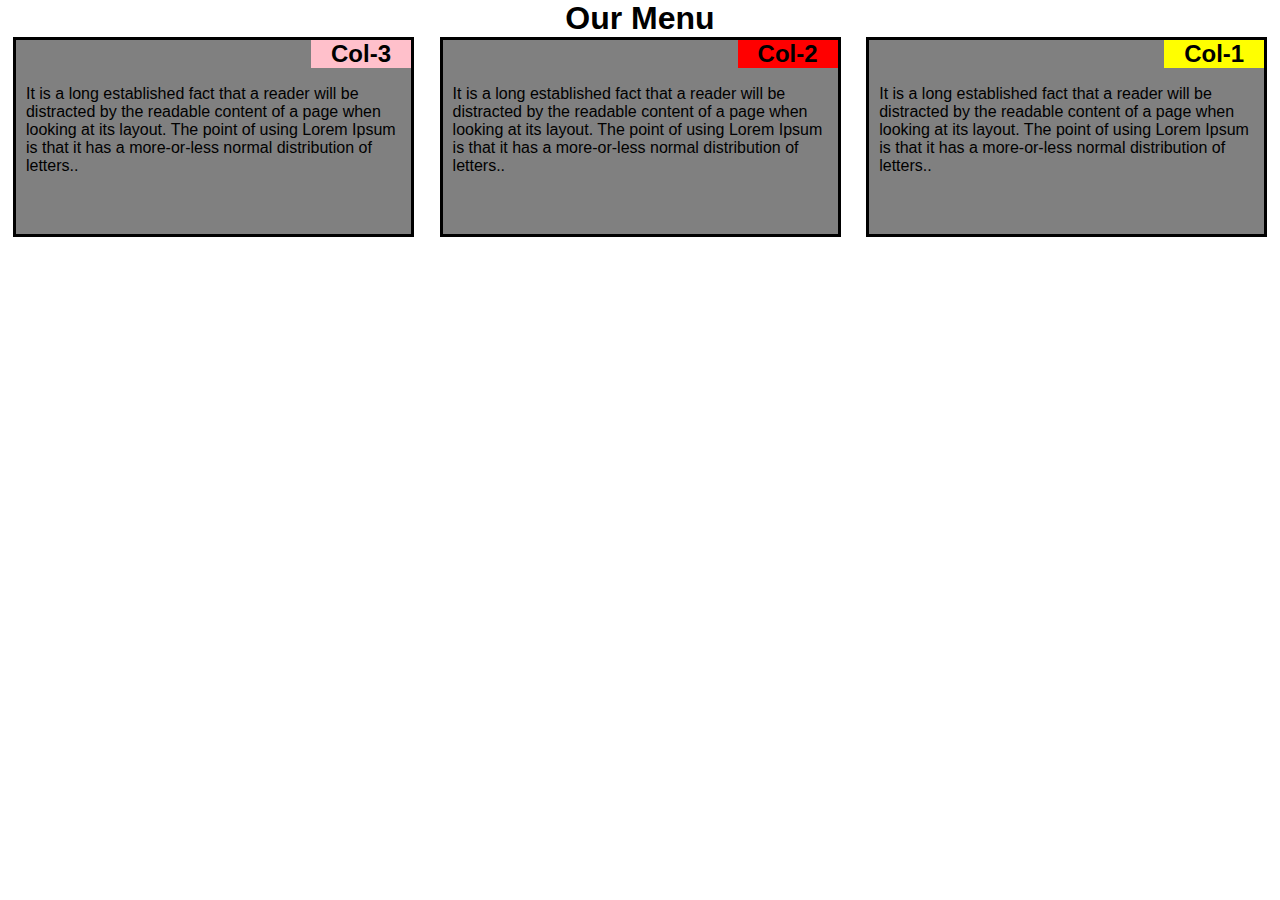
<file: site/mod2_solution/index.html>
<!DOCTYPE html>
<html>
<head>
	<meta charset="utf-8">
	<meta name="viewport" content="width=device-width, intial-scale=1">
	<link rel="stylesheet" type="text/css" href="./style.css">
	<title>
Menu-Restaurant</title>
</head>
<body>
<h1>Our Menu</h1>

<div class="row"> 
	
		<div class="container col_lg_2 col_md_4 col_sm_6">
			<h2 class="chicken">Col-1</h2>
			<p>It is a long established fact that a reader will be distracted by the readable content of a page when looking at its layout. The point of using Lorem Ipsum is that it has a more-or-less normal distribution of letters..</p>
		</div>

			<div class="container col_lg_2 col_md_4 col_sm_6">
			<h2 class="beef">Col-2</h2>
			<p>It is a long established fact that a reader will be distracted by the readable content of a page when looking at its layout. The point of using Lorem Ipsum is that it has a more-or-less normal distribution of letters..</p>
		</div>

			<div class="container col_lg_2 col_md_5 col_sm_6">
			<h2 class="sushi">Col-3</h2>
			<p>It is a long established fact that a reader will be distracted by the readable content of a page when looking at its layout. The point of using Lorem Ipsum is that it has a more-or-less normal distribution of letters..</p>
		</div> 
		
</div>
</body>
</html>
</file>
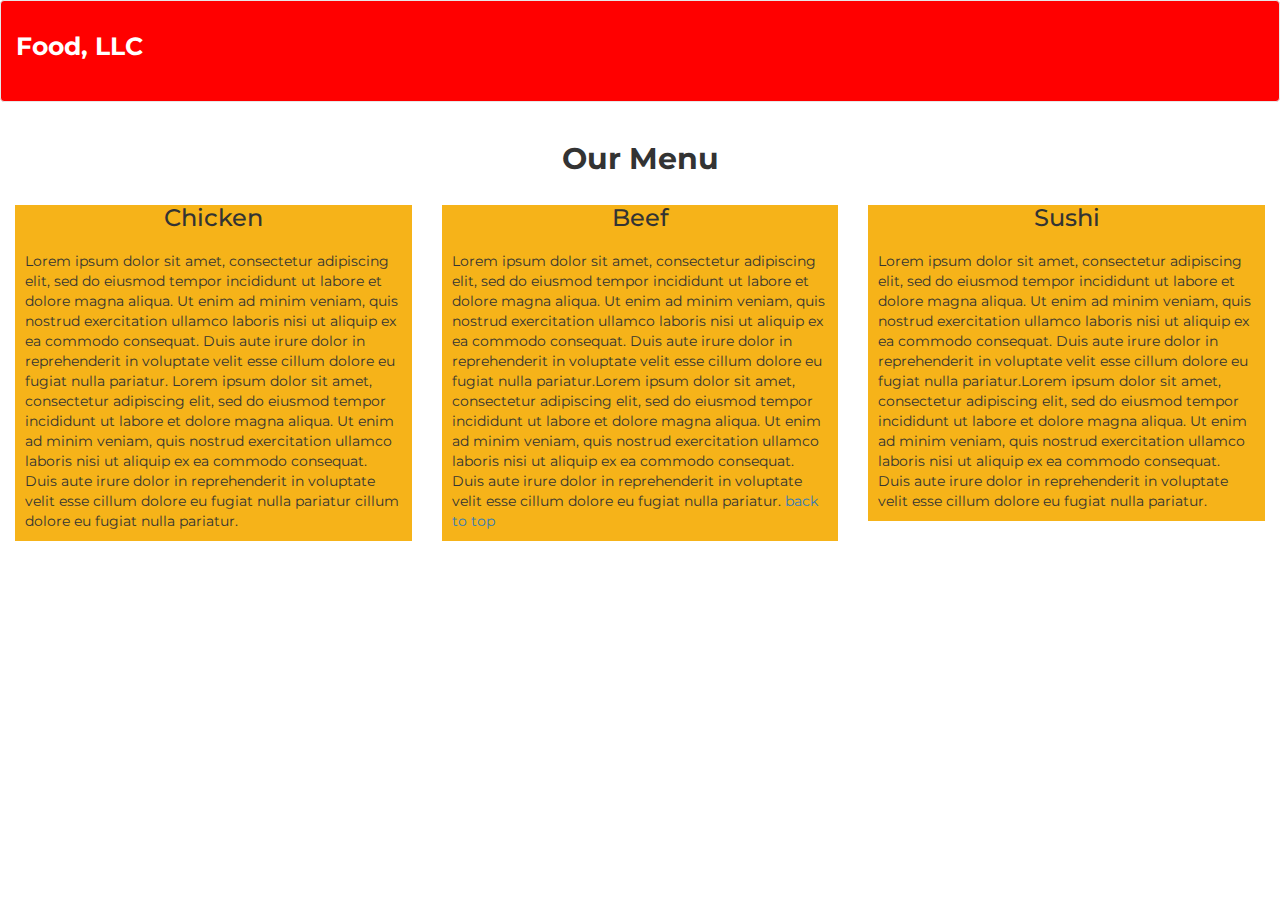
<file: site/mod3_solution/index.html>
<!DOCTYPE html>
<html lang="en">
<head>
  <title>Food, LLC</title>
  <link rel="stylesheet" type="text/css" href="./style.css">
    <meta charset="utf-8">
  <meta name="viewport" content="width=device-width, initial-scale=1">
  <link rel="stylesheet" href="https://maxcdn.bootstrapcdn.com/bootstrap/3.4.1/css/bootstrap.min.css">
  <link href="https://fonts.googleapis.com/css?family=Montserrat" rel="stylesheet">
  <script src="https://ajax.googleapis.com/ajax/libs/jquery/3.5.1/jquery.min.js"></script>
  <script src="https://maxcdn.bootstrapcdn.com/bootstrap/3.4.1/js/bootstrap.min.js"></script>
</head>
<body>
<!----------Header-------------->
<header>
<nav class="navbar navbar-default" role="navigation">
  <div class="container-fluid">
    <div class="navbar-header">
      <button type="button" class="navbar-toggle" data-toggle="collapse" data-target="#myNavbar">
        <span class="icon-bar"></span>
        <span class="icon-bar"></span>
        <span class="icon-bar"></span>                        
      </button>
      <a class="navbar-brand" href="#">Food, LLC</a>
    </div>
    <div class="collapse navbar-collapse" id="myNavbar">
      <ul class="nav navbar-nav visible-xs text-center">
        <li><a href="#chicken">Chicken</a></li>
        <li><a href="#beef">Beef</a></li>
        <li><a href="#sushi">Sushi</a></li>
      </ul>
    </div>
  </div>
</nav>
</header>
<!--------End Header---------------->
<!-------- Menu---------------->
<div class="container-fluid">
  <h2 class="text-center" href="#back">Our Menu</h2>
  <div class="row">
    <div class="col-md-4 col-sm-6 col-xs-12">
      <div class="chicken" id="chicken" >
          <h3 class="text-center">Chicken</h3>
        <p>Lorem ipsum dolor sit amet, consectetur adipiscing elit, sed do eiusmod tempor incididunt ut labore et dolore magna aliqua. Ut enim ad minim veniam, quis nostrud exercitation ullamco laboris nisi ut aliquip ex ea commodo consequat. Duis aute irure dolor in reprehenderit in voluptate velit esse cillum dolore eu fugiat nulla pariatur.
        Lorem ipsum dolor sit amet, consectetur adipiscing elit, sed do eiusmod tempor incididunt ut labore et dolore magna aliqua. Ut enim ad minim veniam, quis nostrud exercitation ullamco laboris nisi ut aliquip ex ea commodo consequat. Duis aute irure dolor in reprehenderit in voluptate velit esse cillum dolore eu fugiat nulla pariatur cillum dolore eu fugiat nulla pariatur.</p>
      </div>
    </div>

    <div class="col-md-4 col-sm-6 col-xs-12">
      <div class="beef" id="beef">
     <h3 class="text-center">Beef</h3>
        <p>Lorem ipsum dolor sit amet, consectetur adipiscing elit, sed do eiusmod tempor incididunt ut labore et dolore magna aliqua. Ut enim ad minim veniam, quis nostrud exercitation ullamco laboris nisi ut aliquip ex ea commodo consequat. Duis aute irure dolor in reprehenderit in voluptate velit esse cillum dolore eu fugiat nulla pariatur.Lorem ipsum dolor sit amet, consectetur adipiscing elit, sed do eiusmod tempor incididunt ut labore et dolore magna aliqua. Ut enim ad minim veniam, quis nostrud exercitation ullamco laboris nisi ut aliquip ex ea commodo consequat. Duis aute irure dolor in reprehenderit in voluptate velit esse cillum dolore eu fugiat nulla pariatur.
         <a href="">back to top</a></p>

      </div>
    </div>

    <div class="col-md-4 col-sm-12 col-xs-12">
      <div class="sushi" id="sushi">
        <h3 class="text-center">Sushi</h3>
        <p>Lorem ipsum dolor sit amet, consectetur adipiscing elit, sed do eiusmod tempor incididunt ut labore et dolore magna aliqua. Ut enim ad minim veniam, quis nostrud exercitation ullamco laboris nisi ut aliquip ex ea commodo consequat. Duis aute irure dolor in reprehenderit in voluptate velit esse cillum dolore eu fugiat nulla pariatur.Lorem ipsum dolor sit amet, consectetur adipiscing elit, sed do eiusmod tempor incididunt ut labore et dolore magna aliqua. Ut enim ad minim veniam, quis nostrud exercitation ullamco laboris nisi ut aliquip ex ea commodo consequat. Duis aute irure dolor in reprehenderit in voluptate velit esse cillum dolore eu fugiat nulla pariatur.</p>
      </div>
    </div>
  </div>
 <!--------End Menu---------------->
</div>
</body>
</html>
</file>
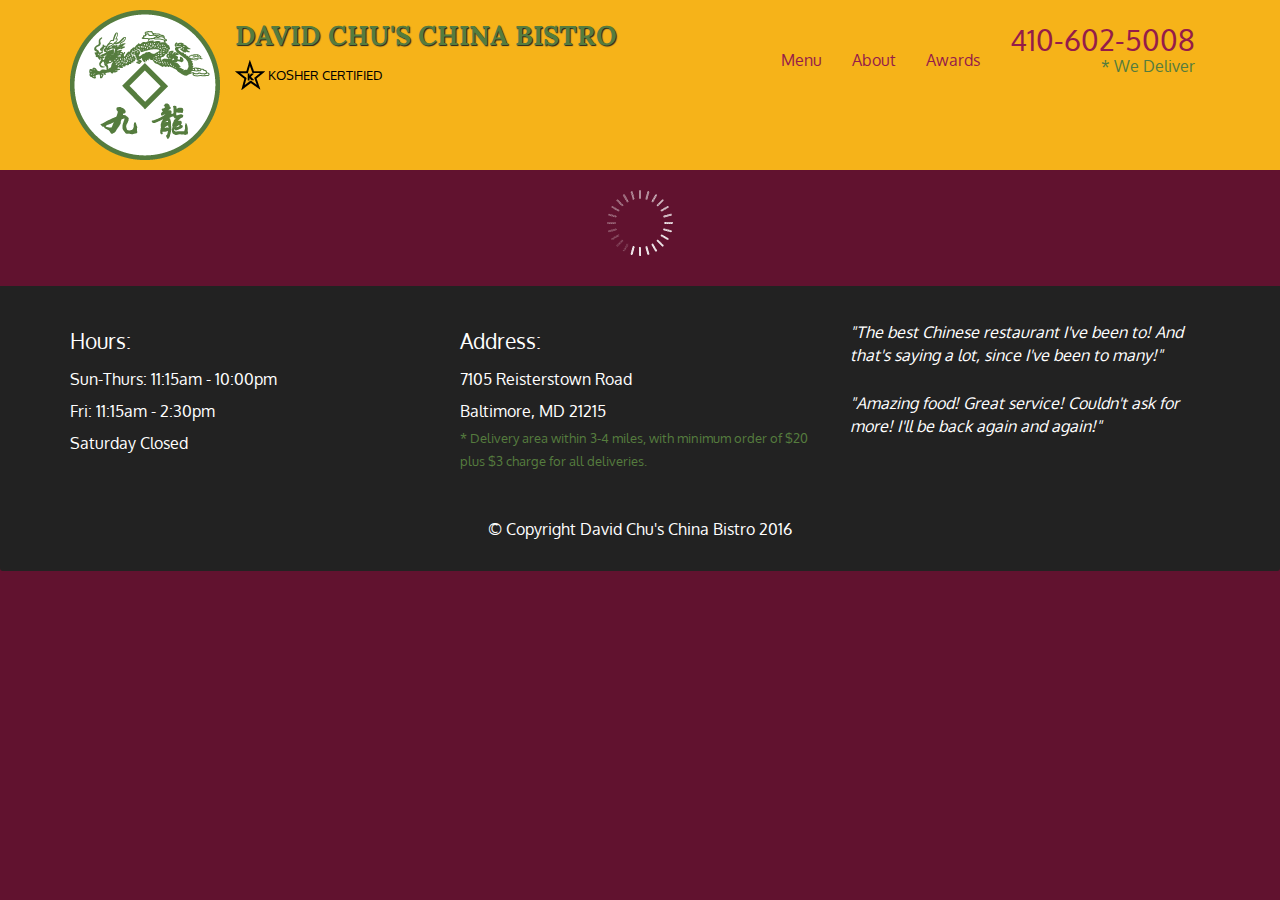
<file: site/mod5-solution/index.html>
<!doctype html>
<html lang="en">
  <head>
    <meta charset="utf-8">
    <meta http-equiv="X-UA-Compatible" content="IE=edge">
    <meta name="viewport" content="width=device-width, initial-scale=1">
    <title>David Chu's China Bistro</title>
    <link rel="stylesheet" href="css/bootstrap.min.css">
    <link rel="stylesheet" href="css/styles.css">
    <link href='https://fonts.googleapis.com/css?family=Oxygen:400,300,700' rel='stylesheet' type='text/css'>
    <link href='https://fonts.googleapis.com/css?family=Lora' rel='stylesheet' type='text/css'>
  </head>
<body>
  <header>
    <nav id="header-nav" class="navbar navbar-default">
      <div class="container">
        <div class="navbar-header">
          <a href="index.html" class="pull-left visible-md visible-lg">
            <div id="logo-img"></div>
          </a>

          <div class="navbar-brand">
            <a href="index.html"><h1>David Chu's China Bistro</h1></a>
            <p>
              <img src="images/star-k-logo.png" alt="Kosher certification">
              <span>Kosher Certified</span>
            </p>
          </div>

          <button id="navbarToggle" type="button" class="navbar-toggle collapsed" data-toggle="collapse" data-target="#collapsable-nav" aria-expanded="false">
            <span class="sr-only">Toggle navigation</span>
            <span class="icon-bar"></span>
            <span class="icon-bar"></span>
            <span class="icon-bar"></span>
          </button>
        </div>
        
        <div id="collapsable-nav" class="collapse navbar-collapse">
           <ul id="nav-list" class="nav navbar-nav navbar-right">
            <li id="navHomeButton" class="visible-xs active">
              <a href="index.html">
                <span class="glyphiconglyphicon-home"></span> Home</a>
            </li>
            <li id="navMenuButton">
              <a href="#" onclick="$dc.loadMenuCategories();">
                <span class="glyphiconglyphicon-cutlery"></span><br class="hidden-xs"> Menu</a>
            </li>
            <li>
              <a href="#">
                <span class="glyphiconglyphicon-info-sign"></span><br class="hidden-xs"> About</a>
            </li>
            <li>
              <a href="#">
                <span class="glyphiconglyphicon-certificate"></span><br class="hidden-xs"> Awards</a>
            </li>
            <li id="phone" class="hidden-xs">
              <a href="tel:410-602-5008">
                <span>410-602-5008</span></a><div>* We Deliver</div>
            </li>
          </ul><!-- #nav-list -->
        </div><!-- .collapse .navbar-collapse -->
      </div><!-- .container -->
    </nav><!-- #header-nav -->
  </header>

  <div id="call-btn" class="visible-xs">
    <a class="btn" href="tel:410-602-5008">
    <span class="glyphicon glyphicon-earphone"></span>
    410-602-5008
    </a>
  </div>
  <div id="xs-deliver" class="text-center visible-xs">* We Deliver</div>

  <div id="main-content" class="container"></div>

  <footer class="panel-footer">
    <div class="container">
      <div class="row">
        <section id="hours" class="col-sm-4">
          <span>Hours:</span><br>
          Sun-Thurs: 11:15am - 10:00pm<br>
          Fri: 11:15am - 2:30pm<br>
          Saturday Closed
          <hr class="visible-xs">
        </section>
        <section id="address" class="col-sm-4">
          <span>Address:</span><br>
          7105 Reisterstown Road<br>
          Baltimore, MD 21215
          <p>* Delivery area within 3-4 miles, with minimum order of $20 plus $3 charge for all deliveries.</p>
          <hr class="visible-xs">
        </section>
        <section id="testimonials" class="col-sm-4">
          <p>"The best Chinese restaurant I've been to! And that's saying a lot, since I've been to many!"</p>
          <p>"Amazing food! Great service! Couldn't ask for more! I'll be back again and again!"</p>
        </section>
      </div>
      <div class="text-center">&copy; Copyright David Chu's China Bistro 2016</div>
    </div>
  </footer>

  <!-- jQuery (Bootstrap JS plugins depend on it) -->
  <script src="js/jquery-2.1.4.min.js"></script>
  <script src="js/bootstrap.min.js"></script>
  <script src="js/ajax-utils.js"></script>
  <script src="js/script.js"></script>
</body>
</html>
</file>
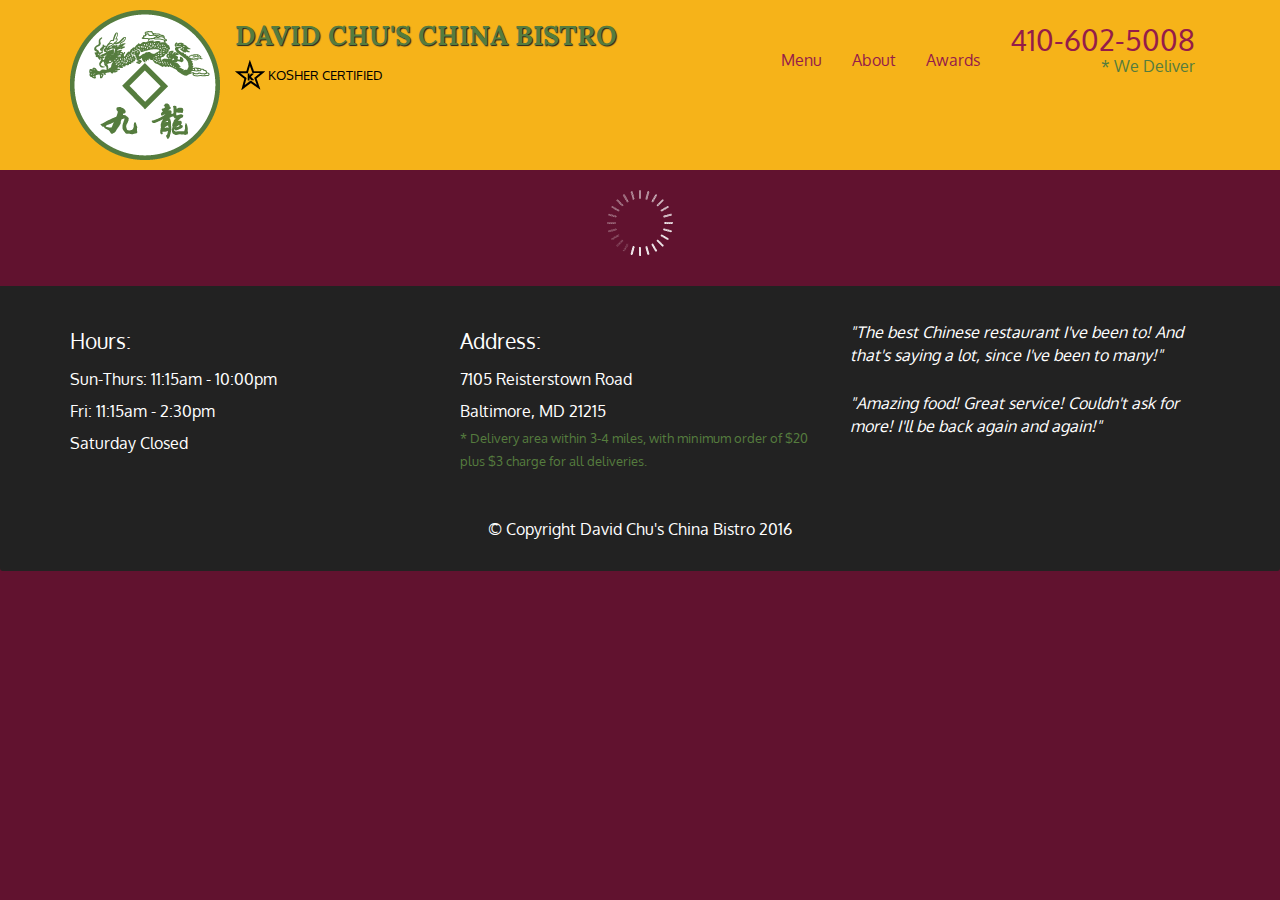
<file: site/mod5_solution/index.html>
<!doctype html>
<html lang="en">
  <head>
    <meta charset="utf-8">
    <meta http-equiv="X-UA-Compatible" content="IE=edge">
    <meta name="viewport" content="width=device-width, initial-scale=1">
    <title>David Chu's China Bistro</title>
    <link rel="stylesheet" href="css/bootstrap.min.css">
    <link rel="stylesheet" href="css/styles.css">
    <script src="https://ajax.googleapis.com/ajax/libs/jquery/3.5.1/jquery.min.js"></script>
    <script src="https://maxcdn.bootstrapcdn.com/bootstrap/3.4.1/js/bootstrap.min.js"></script>
    <link href='https://fonts.googleapis.com/css?family=Oxygen:400,300,700' rel='stylesheet' type='text/css'>
    <link href='https://fonts.googleapis.com/css?family=Lora' rel='stylesheet' type='text/css'>
  </head>
<body>
  <header>
    <nav id="header-nav" class="navbar navbar-default" role="navigation">
      <div class="container">
        <div class="navbar-header">
          <a href="index.html" class="pull-left visible-md visible-lg">
            <div id="logo-img" alt="Logo image"></div>
          </a>

          <div class="navbar-brand">
            <a href="index.html"><h1>David Chu's China Bistro</h1></a>
            <p>
              <img src="images/star-k-logo.png" alt="Kosher certification">
              <span>Kosher Certified</span>
            </p>
          </div>

          <button id="navbarToggle" type="button" class="navbar-toggle collapsed" 
          data-toggle="collapse" data-target="#collapsable-nav" aria-expanded="false">
            <span class="sr-only">Toggle navigation</span>
            <span class="icon-bar"></span>
            <span class="icon-bar"></span>
            <span class="icon-bar"></span>
          </button>
        </div>
        
        <div id="collapsable-nav" class="collapse navbar-collapse">
           <ul id="nav-list" class="nav navbar-nav navbar-right">
            <li id="navHomeButton" class="visible-xs active">
              <a href="index.html">
                <span class="glyphiconglyphicon-home"></span> Home</a>
            </li>
            <li id="navMenuButton">
              <a href="#" onclick="$dc.loadMenuCategories();">
                <span class="glyphiconglyphicon-cutlery"></span><br class="hidden-xs"> Menu</a>
            </li>
            <li>
              <a href="#">
                <span class="glyphiconglyphicon-info-sign"></span><br class="hidden-xs"> About</a>
            </li>
            <li>
              <a href="#">
                <span class="glyphiconglyphicon-certificate"></span><br class="hidden-xs"> Awards</a>
            </li>
            <li id="phone" class="hidden-xs">
              <a href="tel:410-602-5008">
                <span>410-602-5008</span></a><div>* We Deliver</div>
            </li>
          </ul><!-- #nav-list -->
        </div><!-- .collapse .navbar-collapse -->
      </div><!-- .container -->
    </nav><!-- #header-nav -->
  </header>

  <div id="call-btn" class="visible-xs">
    <a class="btn" href="tel:410-602-5008">
      <span class="glyphiconglyphicon-earphone"></span>
    410-602-5008
    </a>
  </div>
  <div id="xs-deliver" class="text-center visible-xs">* We Deliver</div>

  <div id="main-content" class="container"></div>

  <footer class="panel-footer">
    <div class="container">
      <div class="row">
        <section id="hours" class="col-sm-4">
          <span>Hours:</span><br>
          Sun-Thurs: 11:15am - 10:00pm<br>
          Fri: 11:15am - 2:30pm<br>
          Saturday Closed
          <hr class="visible-xs">
        </section>
        <section id="address" class="col-sm-4">
          <span>Address:</span><br>
          7105 Reisterstown Road<br>
          Baltimore, MD 21215
          <p>* Delivery area within 3-4 miles, with minimum order of $20 plus $3 charge for all deliveries.</p>
          <hr class="visible-xs">
        </section>
        <section id="testimonials" class="col-sm-4">
          <p>"The best Chinese restaurant I've been to! And that's saying a lot, since I've been to many!"</p>
          <p>"Amazing food! Great service! Couldn't ask for more! I'll be back again and again!"</p>
        </section>
      </div>
      <div class="text-center">&copy; Copyright David Chu's China Bistro 2016</div>
    </div>
  </footer>

  <!-- jQuery (Bootstrap JS plugins depend on it) -->
  <script src="js/jquery-2.1.4.min.js"></script>
  <script src="js/bootstrap.min.js"></script>
  <script src="js/ajax-utils.js"></script>
  <script src="js/script.js"></script>
</body>
</html>
</file>
<file: site/mod2_solution/style.css>
*{
	box-sizing: border-box;
margin: 0;
padding: 0;

}
body{
	font-family: Arial, Helvetica, sans-serif;
}

h1{
	text-align: center;
}


.row{
width: 100%;

}

.container{
margin: 10px;
border: 3px solid black;
background-color: gray;
margin-left: auto;
margin-right: auto;
height: 200px;
position: relative;
}
h2{
	position: absolute;
	width: 100px;
	top: 0;
	right: 0;
	text-align: center;
}
p{
	position: absolute;
	top: 35px;
	padding: 10px;
}
.chicken{
background-color: yellow;
}
.beef{
background-color: red;
}
.sushi{
background-color: pink;
}
/*Resposive for Mobile view*/
@media (max-width: 768px){
	.col_sm_6{
		float: none;
		width: 100%;
	}
}

 /*Resposive for Tablet view */
@media (min-width: 768px) and (max-width: 991px){

.col_md_4{
float: left;
width: 48%;
margin: 1% 1%;
	}
.col_md_5{
	clear: left;
	width:98%;
}
}

/*Resposive for Desktop view */
@media (min-width: 992px){
.col_lg_2{
float: right;
width:31.33%;
margin: 0px 1%;
	}
}
</file>
<file: site/mod3_solution/style.css>
*{
	font-family: Montserrat, sans-serif;
}

header .navbar{
	background: red;
}
header .navbar .navbar-brand{
	color: #ffffff;
	height: 60px;
	font-size: 25px;
	font-weight: bolder;
	margin: 20px; 
}
header .navbar .navbar-brand:hover{
	color: #fff !important;
}
.navbar-header button{
	margin:20px !important; 
}
.navbar-header span{
	height: 4px !important;
	background-color: #fff !important; 
}
.navbar-default .navbar-nav>li>a{
	font-size: 20px;
	font-weight: bolder;
	width: 100%;
color: #fff !important;
}
.navbar-default .navbar-nav>li:not(:first-child){
	border-top: 1px solid #fff;
}

.navbar-default .navbar-nav>li>a:hover{
	color: #f6b319 !important;
}

.row p{
	padding: 10px;
}
div h2{
	font-weight: bolder;
 	font-size: 30px;
}

.chicken,
.beef,
.sushi{
	background: #f6b319;
}
</file>
<file: site/mod5-solution/css/styles.css>
body {
  font-size: 16px;
  color: #fff;
  background-color: #61122f;
  font-family: 'Oxygen', sans-serif;
}

/** HEADER **/
#header-nav {
  background-color: #f6b319;
  border-radius: 0;
  border: 0;
}

#logo-img {
  background: url('../images/restaurant-logo_large.png') no-repeat;
  width: 150px;
  height: 150px;
  margin: 10px 15px 10px 0;
}

.navbar-brand {
  padding-top: 25px;
}
.navbar-brand h1 { /* Restaurant name */
  font-family: 'Lora', serif;
  color: #557c3e;
  font-size: 1.5em;
  text-transform: uppercase;
  font-weight: bold;
  text-shadow: 1px 1px 1px #222;
  margin-top: 0;
  margin-bottom: 0;
  line-height: .75;
}
.navbar-brand a:hover, .navbar-brand a:focus {
  text-decoration: none;
}
.navbar-brand p { /* Kosher cert */
  color: #000;
  text-transform: uppercase;
  font-size: .7em;
  margin-top: 15px;
}
.navbar-brand p span { /* Star-K */
  vertical-align: middle;
}

#nav-list {
  margin-top: 10px;
}
#nav-list a {
  color: #951C49;
  text-align: center;
}
#nav-list a:hover {
  background: #E7E7E7;
}
#nav-list a span {
  font-size: 1.8em;
}

#phone {
  margin-top: 5px;
}
#phone a { /* Phone number */
  text-align: right;
  padding-bottom: 0;
}
#phone div { /* We Deliver */
  color: #557c3e;
  text-align: right;
  padding-right: 15px;
}

.navbar-header button.navbar-toggle, .navbar-header .icon-bar {
  border: 1px solid #61122f;
}
.navbar-header button.navbar-toggle {
  clear: both;
  margin-top: -30px;
}
/* END HEADER */

/* FOOTER */
.panel-footer {
  margin-top: 30px;
  padding-top: 35px;
  padding-bottom: 30px;
  background-color: #222;
  border-top: 0;
}
.panel-footer div.row {
  margin-bottom: 35px;
}
#hours, #address {
  line-height: 2;
}
#hours > span, #address > span {
  font-size: 1.3em;
}
#address p {
  color: #557c3e;
  font-size: .8em;
  line-height: 1.8;
}
#testimonials {
  font-style: italic;
}
#testimonials p:nth-child(2) {
  margin-top: 25px;
}
/* END FOOTER */



/* HOME PAGE */
.container .jumbotron {
  box-shadow: 0 0 50px #3F0C1F;
  border: 2px solid #3F0C1F;
}

#menu-tile, #specials-tile, #map-tile {
  height: 250px;
  width: 100%;
  margin-bottom: 15px;
  position: relative;
  border: 2px solid #3F0C1F;
  overflow: hidden;
}
#menu-tile:hover, #specials-tile:hover, #map-tile:hover {
  box-shadow: 0 1px 5px 1px #cccccc;
}
#menu-tile {
  background: url('../images/menu-tile.jpg') no-repeat;
  background-position: center;
}
#specials-tile {
  background: url('../images/specials-tile.jpg') no-repeat;
  background-position: center;
}
#menu-tile span, #specials-tile span, #map-tile span {
  position: absolute;
  bottom: 0;
  right: 0;
  width: 100%;
  text-align: center;
  font-size: 1.6em;
  text-transform: uppercase;
  background-color: #000;
  color: #fff;
  opacity: .8;
}
/* END HOME PAGE */

/* MENU CATEGORIES PAGE */
.category-tile { 
  position: relative;
  border: 2px solid #3F0C1F;
  overflow: hidden;
  width: 200px;
  height: 200px;
  margin: 0 auto 15px;
}
.category-tile span {
  position: absolute;
  bottom: 0;
  right: 0;
  width: 100%;
  text-align: center;
  font-size: 1.2em;
  text-transform: uppercase;
  background-color: #000;
  color: #fff;
  opacity: .8;
}
.category-tile:hover {
  box-shadow: 0 1px 5px 1px #cccccc;
}

#menu-categories-title + div {
  margin-bottom: 50px;
}
/* END MENU CATEGORIES PAGE */

/* SINGLE CATEGORY PAGE */
.menu-item-tile {
  margin-bottom: 25px;
}
.menu-item-tile hr {
  width: 80%;
}
.menu-item-tile .menu-item-price {
  font-size: 1.1em;
  text-align: right;
  margin-top: -15px;
  margin-right: -15px;
}
.menu-item-tile .menu-item-price span {
  font-size: .6em;
}
.menu-item-photo {
  position: relative;
  border: 2px solid #3F0C1F; 
  overflow: hidden;
  padding: 0;
  margin-right: -15px;
  margin-left: auto;
  margin-bottom: 20px;
  max-width: 250px;
}
.menu-item-photo div {
  position: absolute;
  bottom: 0;
  right: 0;
  width: 80px;
  background-color: #557c3e;
  text-align: center;
}
.menu-item-description {
  padding-right: 30px;
}
h3.menu-item-title {
  margin: 0 0 10px;
}
.menu-item-details {
  font-size: .9em;
  font-style: italic;
}
/* END SINGLE CATEGORY PAGE */


/********** Large devices only **********/
@media (min-width: 1200px) {
  .container .jumbotron {
    background: url('../images/jumbotron_1200.jpg') no-repeat;
    height: 675px;
  }
}

/********** Medium devices only **********/
@media (min-width: 992px) and (max-width: 1199px) {
  /* Header */
  #logo-img {
    background: url('../images/restaurant-logo_medium.png') no-repeat;
    width: 100px;
    height: 100px;
    margin: 5px 5px 5px 0;
  }
  /* End Header */

  /* Home Page */
  .container .jumbotron {
    background: url('../images/jumbotron_992.jpg') no-repeat;
    height: 558px;
  }
  /* End Home Page */
}

/********** Small devices only **********/
@media (min-width: 768px) and (max-width: 991px) {
  /* Home Page */
  .container .jumbotron {
    background: url('../images/jumbotron_768.jpg') no-repeat;
    height: 432px;
  }
  /* End Home Page */
}

/********** Extra small devices only **********/
@media (max-width: 767px) {
  /* Header */
  .navbar-brand {
    padding-top: 10px;
    height: 80px;
  }
  .navbar-brand h1 { /* Restaurant name */
    padding-top: 10px;
    font-size: 5vw; /* 1vw = 1% of viewport width */
  }
  .navbar-brand p { /* Kosher cert */
    font-size: .6em;
    margin-top: 12px;
  }
  .navbar-brand p img { /* Star-K */
    height: 20px;
  }

  #collapsable-nav a { /* Collapsed nav menu text */
    font-size: 1.2em;
  }
  #collapsable-nav a span { /* Collapsed nav menu glyph */
    font-size: 1em;
    margin-right: 5px;
  }

  #call-btn > a {
    font-size: 1.5em;
    display: block;
    margin: 0 20px;
    padding: 10px;
    border: 2px solid #fff;
    background-color: #f6b319;
    color: #951c49;
  }
  #xs-deliver {
    margin-top: 5px;
    font-size: .7em;
    letter-spacing: .1em;
    text-transform: uppercase;
  }
  /* End Header */

  /* Footer */
  .panel-footer section {
    margin-bottom: 30px;
    text-align: center;
  }
  .panel-footer section:nth-child(3) {
    margin-bottom: 0; /* margin already exists on the whole row */
  }
  .panel-footer section hr {
    width: 50%;
  }
  /* End Footer */

  /* Home Page */
  .container .jumbotron {
    margin-top: 30px;
    padding: 0;
  }
  #menu-tile, #specials-tile {
    width: 360px;
    margin: 0 auto 15px;
  }

  .menu-item-photo {
    margin-right: auto;
  }
  .menu-item-tile .menu-item-price {
    text-align: center;
  }
  .menu-item-description {
    text-align: center;;
  }
}


/********** Super extra small devices Only :-) (e.g., iPhone 4) **********/
@media (max-width: 479px) {
  /* Header */
  .navbar-brand h1 { /* Restaurant name */
    padding-top: 5px;
    font-size: 6vw;
  }
  /* End Header */
  
  /* Home page */
  #menu-tile, #specials-tile {
    width: 280px;
    margin: 0 auto 15px;
  }

  .col-xxs-12 {
    position: relative;
    min-height: 1px;
    padding-right: 15px;
    padding-left: 15px;
    float: left;
    width: 100%;
  }
}
</file>
<file: site/mod5_solution/css/styles.css>
body {
  font-size: 16px;
  color: #fff;
  background-color: #61122f;
  font-family: 'Oxygen', sans-serif;
}

/** HEADER **/
#header-nav {
  background-color: #f6b319;
  border-radius: 0;
  border: 0;
}

#logo-img {
  background: url('../images/restaurant-logo_large.png') no-repeat;
  width: 150px;
  height: 150px;
  margin: 10px 15px 10px 0;
}

.navbar-brand {
  padding-top: 25px;
}
.navbar-brand h1 { /* Restaurant name */
  font-family: 'Lora', serif;
  color: #557c3e;
  font-size: 1.5em;
  text-transform: uppercase;
  font-weight: bold;
  text-shadow: 1px 1px 1px #222;
  margin-top: 0;
  margin-bottom: 0;
  line-height: .75;
}
.navbar-brand a:hover, .navbar-brand a:focus {
  text-decoration: none;
}
.navbar-brand p { /* Kosher cert */
  color: #000;
  text-transform: uppercase;
  font-size: .7em;
  margin-top: 15px;
}
.navbar-brand p span { /* Star-K */
  vertical-align: middle;
}

#nav-list {
  margin-top: 10px;
}
#nav-list a {
  color: #951C49;
  text-align: center;
}
#nav-list a:hover {
  background: #E7E7E7;
}
#nav-list a span {
  font-size: 1.8em;
}

#phone {
  margin-top: 5px;
}
#phone a { /* Phone number */
  text-align: right;
  padding-bottom: 0;
}
#phone div { /* We Deliver */
  color: #557c3e;
  text-align: right;
  padding-right: 15px;
}

.navbar-header button.navbar-toggle, .navbar-header .icon-bar {
  border: 1px solid #61122f;
}
.navbar-header button.navbar-toggle {
  clear: both;
  margin-top: -30px;
}
/* END HEADER */

/* FOOTER */
.panel-footer {
  margin-top: 30px;
  padding-top: 35px;
  padding-bottom: 30px;
  background-color: #222;
  border-top: 0;
}
.panel-footer div.row {
  margin-bottom: 35px;
}
#hours, #address {
  line-height: 2;
}
#hours > span, #address > span {
  font-size: 1.3em;
}
#address p {
  color: #557c3e;
  font-size: .8em;
  line-height: 1.8;
}
#testimonials {
  font-style: italic;
}
#testimonials p:nth-child(2) {
  margin-top: 25px;
}
/* END FOOTER */



/* HOME PAGE */
.container .jumbotron {
  box-shadow: 0 0 50px #3F0C1F;
  border: 2px solid #3F0C1F;
}

#menu-tile, #specials-tile, #map-tile {
  height: 250px;
  width: 100%;
  margin-bottom: 15px;
  position: relative;
  border: 2px solid #3F0C1F;
  overflow: hidden;
}
#menu-tile:hover, #specials-tile:hover, #map-tile:hover {
  box-shadow: 0 1px 5px 1px #cccccc;
}
#menu-tile {
  background: url('../images/menu-tile.jpg') no-repeat;
  background-position: center;
}
#specials-tile {
  background: url('../images/specials-tile.jpg') no-repeat;
  background-position: center;
}
#menu-tile span, #specials-tile span, #map-tile span {
  position: absolute;
  bottom: 0;
  right: 0;
  width: 100%;
  text-align: center;
  font-size: 1.6em;
  text-transform: uppercase;
  background-color: #000;
  color: #fff;
  opacity: .8;
}
/* END HOME PAGE */

/* MENU CATEGORIES PAGE */
.category-tile { 
  position: relative;
  border: 2px solid #3F0C1F;
  overflow: hidden;
  width: 200px;
  height: 200px;
  margin: 0 auto 15px;
}
.category-tile span {
  position: absolute;
  bottom: 0;
  right: 0;
  width: 100%;
  text-align: center;
  font-size: 1.2em;
  text-transform: uppercase;
  background-color: #000;
  color: #fff;
  opacity: .8;
}
.category-tile:hover {
  box-shadow: 0 1px 5px 1px #cccccc;
}

#menu-categories-title + div {
  margin-bottom: 50px;
}
/* END MENU CATEGORIES PAGE */

/* SINGLE CATEGORY PAGE */
.menu-item-tile {
  margin-bottom: 25px;
}
.menu-item-tile hr {
  width: 80%;
}
.menu-item-tile .menu-item-price {
  font-size: 1.1em;
  text-align: right;
  margin-top: -15px;
  margin-right: -15px;
}
.menu-item-tile .menu-item-price span {
  font-size: .6em;
}
.menu-item-photo {
  position: relative;
  border: 2px solid #3F0C1F; 
  overflow: hidden;
  padding: 0;
  margin-right: -15px;
  margin-left: auto;
  margin-bottom: 20px;
  max-width: 250px;
}
.menu-item-photo div {
  position: absolute;
  bottom: 0;
  right: 0;
  width: 80px;
  background-color: #557c3e;
  text-align: center;
}
.menu-item-description {
  padding-right: 30px;
}
h3.menu-item-title {
  margin: 0 0 10px;
}
.menu-item-details {
  font-size: .9em;
  font-style: italic;
}
/* END SINGLE CATEGORY PAGE */


/********** Large devices only **********/
@media (min-width: 1200px) {
  .container .jumbotron {
    background: url('../images/jumbotron_1200.jpg') no-repeat;
    height: 675px;
  }
}

/********** Medium devices only **********/
@media (min-width: 992px) and (max-width: 1199px) {
  /* Header */
  #logo-img {
    background: url('../images/restaurant-logo_medium.png') no-repeat;
    width: 100px;
    height: 100px;
    margin: 5px 5px 5px 0;
  }
  /* End Header */

  /* Home Page */
  .container .jumbotron {
    background: url('../images/jumbotron_992.jpg') no-repeat;
    height: 558px;
  }
  /* End Home Page */
}

/********** Small devices only **********/
@media (min-width: 768px) and (max-width: 991px) {
  /* Home Page */
  .container .jumbotron {
    background: url('../images/jumbotron_768.jpg') no-repeat;
    height: 432px;
  }
  /* End Home Page */
}

/********** Extra small devices only **********/
@media (max-width: 767px) {
  /* Header */
  .navbar-brand {
    padding-top: 10px;
    height: 80px;
  }
  .navbar-brand h1 { /* Restaurant name */
    padding-top: 10px;
    font-size: 5vw; /* 1vw = 1% of viewport width */
  }
  .navbar-brand p { /* Kosher cert */
    font-size: .6em;
    margin-top: 12px;
  }
  .navbar-brand p img { /* Star-K */
    height: 20px;
  }

  #collapsable-nav a { /* Collapsed nav menu text */
    font-size: 1.2em;
  }
  #collapsable-nav a span { /* Collapsed nav menu glyph */
    font-size: 1em;
    margin-right: 5px;
  }

  #call-btn > a {
    font-size: 1.5em;
    display: block;
    margin: 0 20px;
    padding: 10px;
    border: 2px solid #fff;
    background-color: #f6b319;
    color: #951c49;
  }
  #xs-deliver {
    margin-top: 5px;
    font-size: .7em;
    letter-spacing: .1em;
    text-transform: uppercase;
  }
  /* End Header */

  /* Footer */
  .panel-footer section {
    margin-bottom: 30px;
    text-align: center;
  }
  .panel-footer section:nth-child(3) {
    margin-bottom: 0; /* margin already exists on the whole row */
  }
  .panel-footer section hr {
    width: 50%;
  }
  /* End Footer */

  /* Home Page */
  .container .jumbotron {
    margin-top: 30px;
    padding: 0;
  }
  #menu-tile, #specials-tile {
    width: 360px;
    margin: 0 auto 15px;
  }

  .menu-item-photo {
    margin-right: auto;
  }
  .menu-item-tile .menu-item-price {
    text-align: center;
  }
  .menu-item-description {
    text-align: center;;
  }
}


/********** Super extra small devices Only :-) (e.g., iPhone 4) **********/
@media (max-width: 479px) {
  /* Header */
  .navbar-brand h1 { /* Restaurant name */
    padding-top: 5px;
    font-size: 6vw;
  }
  /* End Header */
  
  /* Home page */
  #menu-tile, #specials-tile {
    width: 280px;
    margin: 0 auto 15px;
  }

  .col-xxs-12 {
    position: relative;
    min-height: 1px;
    padding-right: 15px;
    padding-left: 15px;
    float: left;
    width: 100%;
  }
}
</file>
